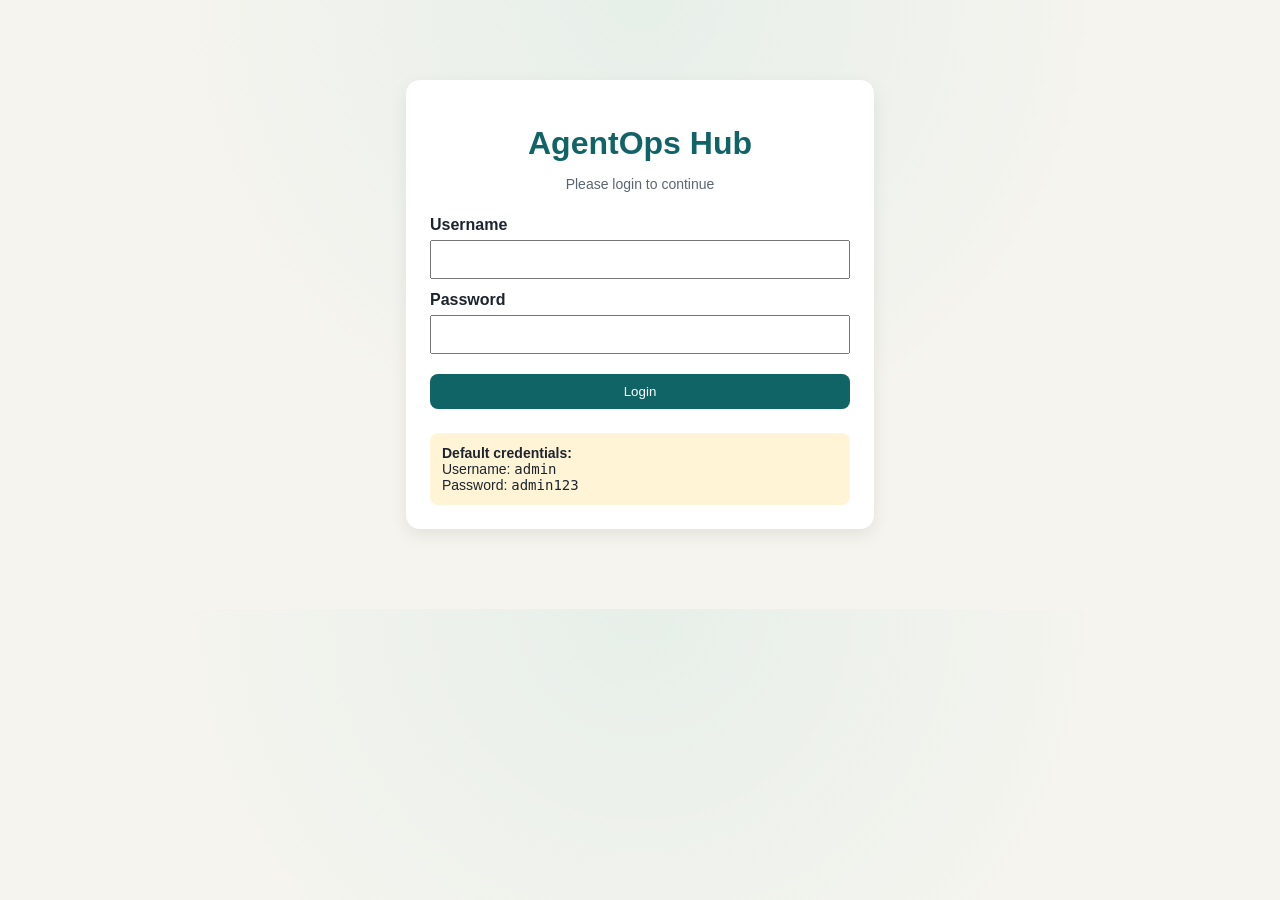
<file: frontend/index.html>
<!doctype html>
<html lang="zh-CN">
<head>
  <meta charset="UTF-8" />
  <meta name="viewport" content="width=device-width, initial-scale=1.0" />
  <title>AgentOps Hub - Task Creation</title>
  <link rel="stylesheet" href="styles.css" />
</head>
<body>
  <main class="container">
    <h1>AgentOps Hub / Task Creation</h1>
    <p>在这里创建 task，然后到 detail page 查看执行状态与结果。</p>

    <nav class="nav-links">
      <a href="docs.html">Docs Management</a>
      <a href="rag.html">RAG Debug</a>
      <a href="tools.html">Tool Catalog</a>
      <a href="permissions.html">Permission Config</a>
      <a href="audit.html">Security Audit</a>
    </nav>

    <form id="taskForm">
      <label for="prompt">Prompt</label>
      <textarea id="prompt" name="prompt" rows="5" required></textarea>

      <label for="outputFormat">Output Format</label>
      <select id="outputFormat" name="outputFormat">
        <option value="both">both</option>
        <option value="markdown">markdown</option>
        <option value="json">json</option>
      </select>

      <label for="docIds">Doc IDs (placeholder for docs/rag integration)</label>
      <textarea id="docIds" name="docIds" rows="3" placeholder="例如: doc-1,doc-2"></textarea>

      <button type="submit">Create Task</button>
    </form>

    <section id="result" class="result"></section>
  </main>

  <script src="config.js"></script>
  <script src="auth.js"></script>
  <script src="main.js"></script>
</body>
</html>
</file>
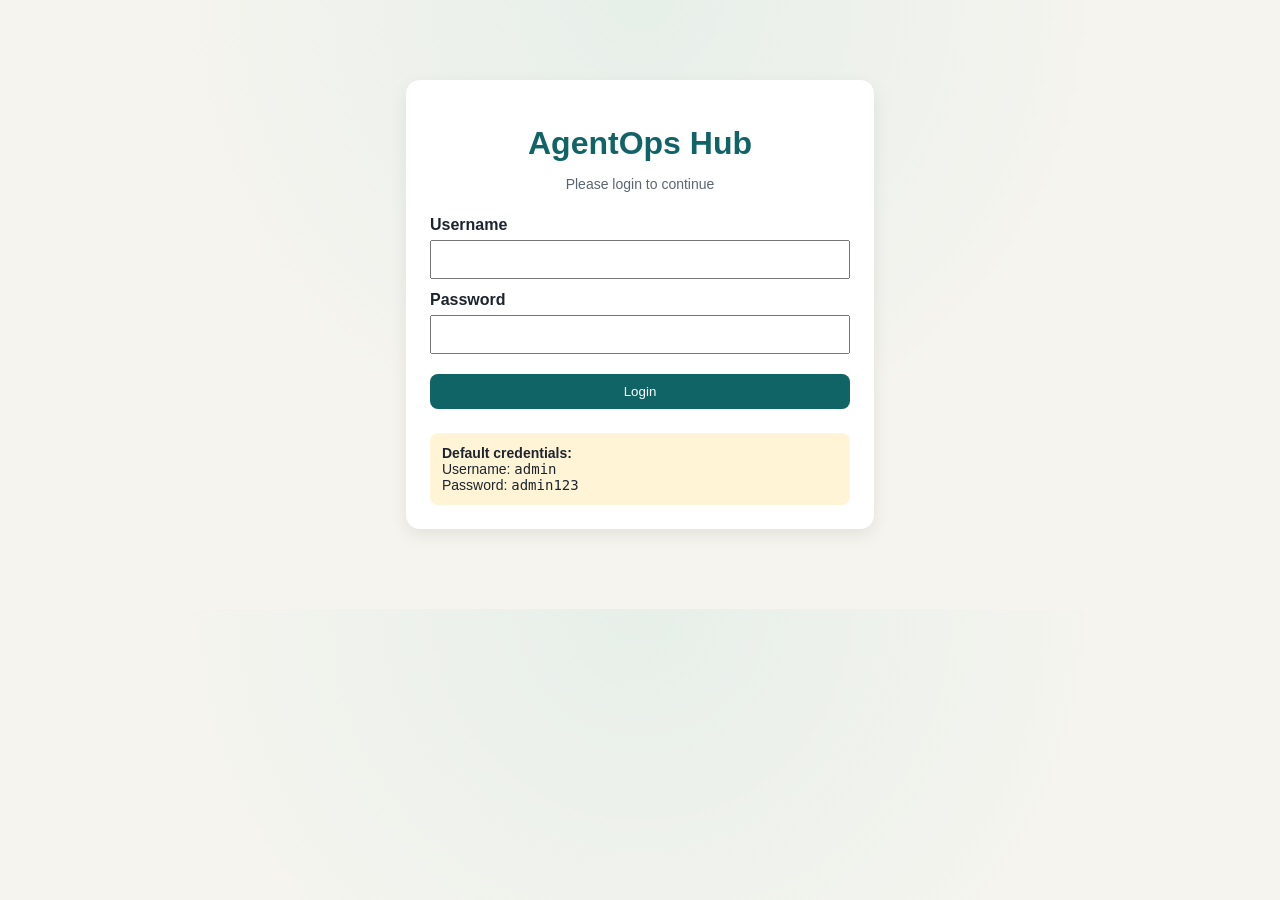
<file: frontend/audit.html>
<!doctype html>
<html lang="zh-CN">
<head>
  <meta charset="UTF-8" />
  <meta name="viewport" content="width=device-width, initial-scale=1.0" />
  <title>AgentOps Hub - Security Audit</title>
  <link rel="stylesheet" href="styles.css" />
</head>
<body>
  <main class="container">
    <h1>AgentOps Hub / Security Audit</h1>
    <nav class="nav-links">
      <a href="index.html">Task Creation</a>
      <a href="tools.html">Tool Catalog</a>
      <a href="permissions.html">Permission Config</a>
    </nav>

    <section class="result-card">
      <label for="decisionFilter">policyDecision</label>
      <select id="decisionFilter">
        <option value="">all</option>
        <option value="deny">deny</option>
        <option value="allow">allow</option>
      </select>
      <label for="limitInput">limit</label>
      <input id="limitInput" type="number" min="1" max="500" value="100" />
      <button id="queryBtn" type="button">Query</button>
    </section>

    <section id="error" class="error"></section>
    <table class="simple-table">
      <thead>
      <tr>
        <th>time</th>
        <th>task/tool</th>
        <th>policy</th>
        <th>scope</th>
        <th>error</th>
      </tr>
      </thead>
      <tbody id="auditBody"></tbody>
    </table>
  </main>

  <script src="config.js"></script>
  <script src="auth.js"></script>
  <script src="audit.js"></script>
</body>
</html>
</file>
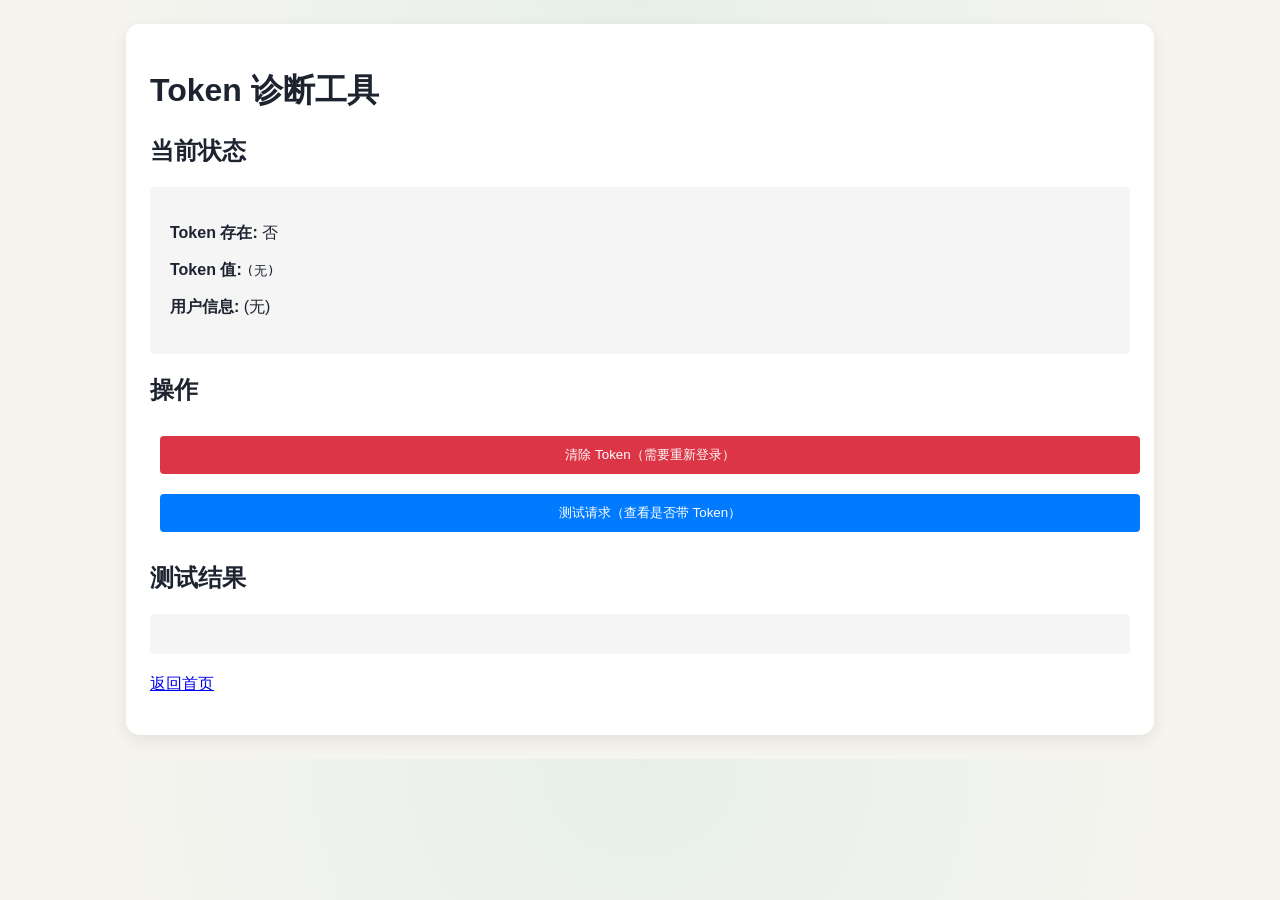
<file: frontend/debug.html>
<!doctype html>
<html lang="zh-CN">
<head>
  <meta charset="UTF-8" />
  <meta name="viewport" content="width=device-width, initial-scale=1.0" />
  <title>Debug - Token 诊断</title>
  <link rel="stylesheet" href="styles.css" />
</head>
<body>
  <main class="container">
    <h1>Token 诊断工具</h1>

    <section>
      <h2>当前状态</h2>
      <div id="status" style="padding: 20px; background: #f5f5f5; border-radius: 4px; margin: 20px 0;">
        <p><strong>Token 存在:</strong> <span id="tokenExists"></span></p>
        <p><strong>Token 值:</strong> <code id="tokenValue" style="word-break: break-all;"></code></p>
        <p><strong>用户信息:</strong> <span id="userInfo"></span></p>
      </div>
    </section>

    <section>
      <h2>操作</h2>
      <button onclick="clearToken()" style="margin: 10px; padding: 10px 20px; background: #dc3545; color: white; border: none; border-radius: 4px; cursor: pointer;">
        清除 Token（需要重新登录）
      </button>
      <button onclick="testRequest()" style="margin: 10px; padding: 10px 20px; background: #007bff; color: white; border: none; border-radius: 4px; cursor: pointer;">
        测试请求（查看是否带 Token）
      </button>
    </section>

    <section>
      <h2>测试结果</h2>
      <pre id="testResult" style="padding: 20px; background: #f5f5f5; border-radius: 4px; margin: 20px 0; white-space: pre-wrap;"></pre>
    </section>

    <p><a href="index.html">返回首页</a></p>
  </main>

  <script src="config.js"></script>
  <script src="auth.js"></script>
  <script>
    const apiBaseUrl = (window.__APP_CONFIG && window.__APP_CONFIG.API_BASE_URL) || "http://localhost:8080";

    // 显示当前状态
    function updateStatus() {
      const token = localStorage.getItem('agentops_auth_token');
      const user = localStorage.getItem('agentops_auth_user');

      document.getElementById('tokenExists').textContent = token ? '是' : '否';
      document.getElementById('tokenValue').textContent = token || '(无)';
      document.getElementById('userInfo').textContent = user || '(无)';
    }

    // 清除 token
    function clearToken() {
      if (confirm('确定要清除登录状态吗？清除后需要重新登录。')) {
        localStorage.clear();
        alert('已清除！现在可以重新登录了。');
        updateStatus();
      }
    }

    // 测试请求
    async function testRequest() {
      const resultDiv = document.getElementById('testResult');
      resultDiv.textContent = '正在测试...\n';

      try {
        // 获取 token
        const token = localStorage.getItem('agentops_auth_token');
        resultDiv.textContent += `\n1. Token 存在: ${token ? '是' : '否'}\n`;

        if (token) {
          resultDiv.textContent += `2. Token 值: ${token.substring(0, 20)}...\n`;
        }

        // 构造请求
        const headers = {
          'Content-Type': 'application/json',
        };

        if (token) {
          headers['Authorization'] = `Bearer ${token}`;
        }

        resultDiv.textContent += `\n3. 请求 headers:\n${JSON.stringify(headers, null, 2)}\n`;

        // 发送测试请求（使用 GET 而不是 POST，避免真的创建任务）
        resultDiv.textContent += `\n4. 发送请求到: ${apiBaseUrl}/api/tasks\n`;

        const response = await fetch(`${apiBaseUrl}/api/tasks`, {
          method: 'GET',
          headers: headers
        });

        resultDiv.textContent += `\n5. 响应状态: ${response.status} ${response.statusText}\n`;

        const data = await response.json();
        resultDiv.textContent += `\n6. 响应数据:\n${JSON.stringify(data, null, 2)}\n`;

        if (response.status === 401) {
          resultDiv.textContent += `\n⚠️ 401 错误：说明 token 无效或未发送！\n`;
        } else if (response.ok) {
          resultDiv.textContent += `\n✅ 请求成功！Token 正常工作。\n`;
        }

      } catch (error) {
        resultDiv.textContent += `\n❌ 错误: ${error.message}\n`;
      }
    }

    // 页面加载时更新状态
    updateStatus();
  </script>
</body>
</html>
</file>
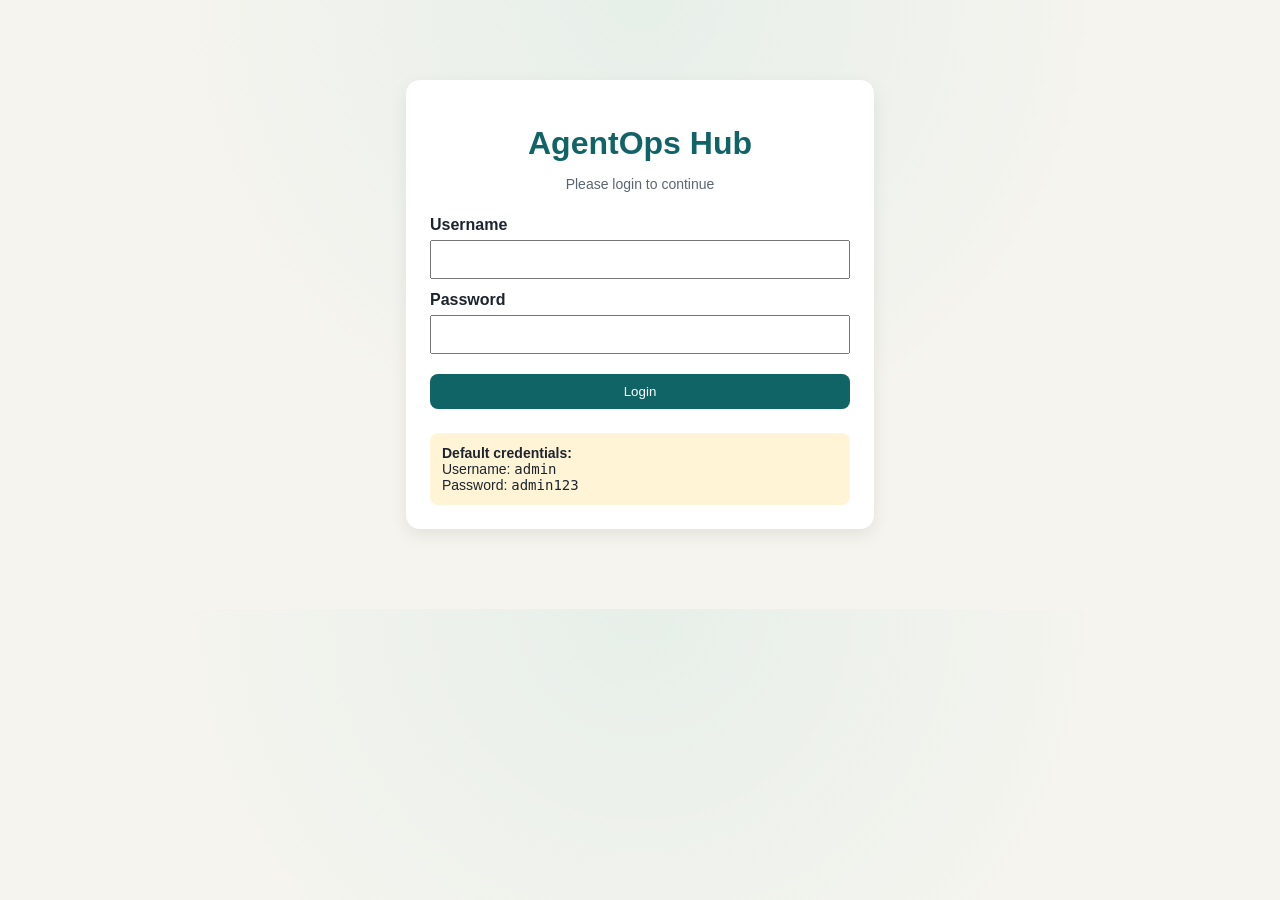
<file: frontend/docs.html>
<!doctype html>
<html lang="zh-CN">
<head>
  <meta charset="UTF-8" />
  <meta name="viewport" content="width=device-width, initial-scale=1.0" />
  <title>AgentOps Hub - Docs Management</title>
  <link rel="stylesheet" href="styles.css" />
</head>
<body>
  <main class="container">
    <h1>AgentOps Hub / Docs Management</h1>
    <p><a href="index.html">Back to Task Creation</a> | <a href="rag.html">Go to RAG Debug</a></p>

    <section>
      <h2>Upload Document</h2>
      <form id="uploadForm">
        <input id="docFile" type="file" accept=".txt,.md,.pdf" required />
        <button type="submit">Upload</button>
      </form>
      <p id="uploadMessage" class="muted"></p>
    </section>

    <section>
      <h2>Document List</h2>
      <button id="refreshDocs" type="button">Refresh</button>
      <div id="docsLoading" class="muted hidden">Loading docs...</div>
      <div id="docsError" class="error hidden"></div>
      <div id="docsEmpty" class="muted hidden">No docs uploaded yet.</div>
      <div id="docsTable"></div>
    </section>
  </main>

  <script src="config.js"></script>
  <script src="auth.js"></script>
  <script src="docs.js"></script>
</body>
</html>
</file>
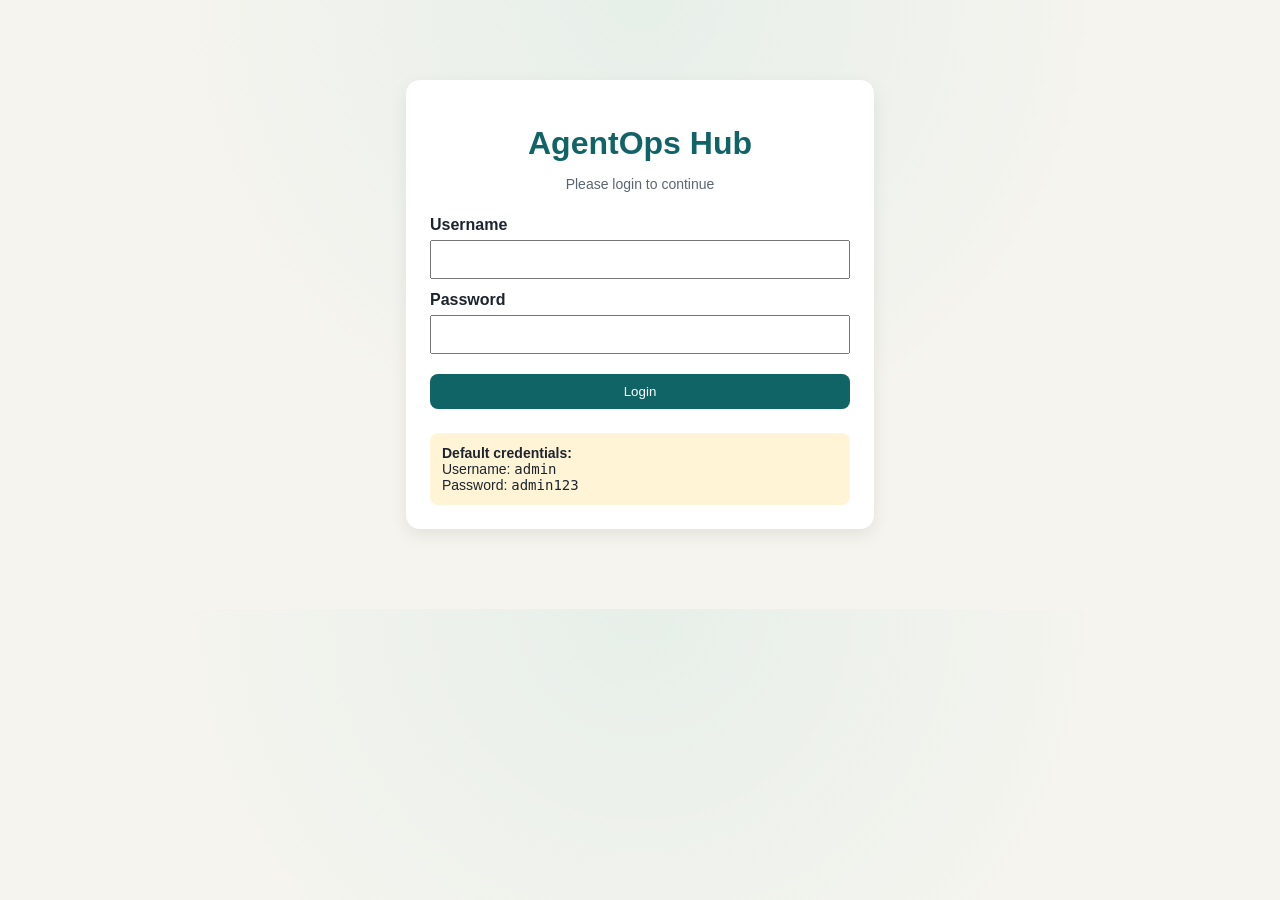
<file: frontend/login.html>
<!doctype html>
<html lang="zh-CN">
<head>
  <meta charset="UTF-8" />
  <meta name="viewport" content="width=device-width, initial-scale=1.0" />
  <title>Login - AgentOps Hub</title>
  <link rel="stylesheet" href="styles.css" />
  <style>
    .login-container {
      max-width: 420px;
      margin: 80px auto;
    }
    .login-form {
      margin-top: 24px;
    }
    .login-title {
      text-align: center;
      color: var(--accent);
      margin-bottom: 8px;
    }
    .login-subtitle {
      text-align: center;
      color: var(--muted);
      font-size: 14px;
      margin-bottom: 24px;
    }
  </style>
</head>
<body>
  <main class="container login-container">
    <h1 class="login-title">AgentOps Hub</h1>
    <p class="login-subtitle">Please login to continue</p>

    <form id="loginForm" class="login-form">
      <label for="username">Username</label>
      <input type="text" id="username" name="username" required autocomplete="username" />

      <label for="password">Password</label>
      <input type="password" id="password" name="password" required autocomplete="current-password" />

      <button type="submit" style="margin-top: 20px;">Login</button>
    </form>

    <div id="error" class="error hidden"></div>

    <div style="margin-top: 24px; padding: 12px; background: var(--warn-bg); border-radius: 8px; font-size: 14px;">
      <strong>Default credentials:</strong><br>
      Username: <code>admin</code><br>
      Password: <code>admin123</code>
    </div>
  </main>

  <script src="config.js"></script>
  <script src="auth.js"></script>
  <script src="login.js"></script>
</body>
</html>
</file>
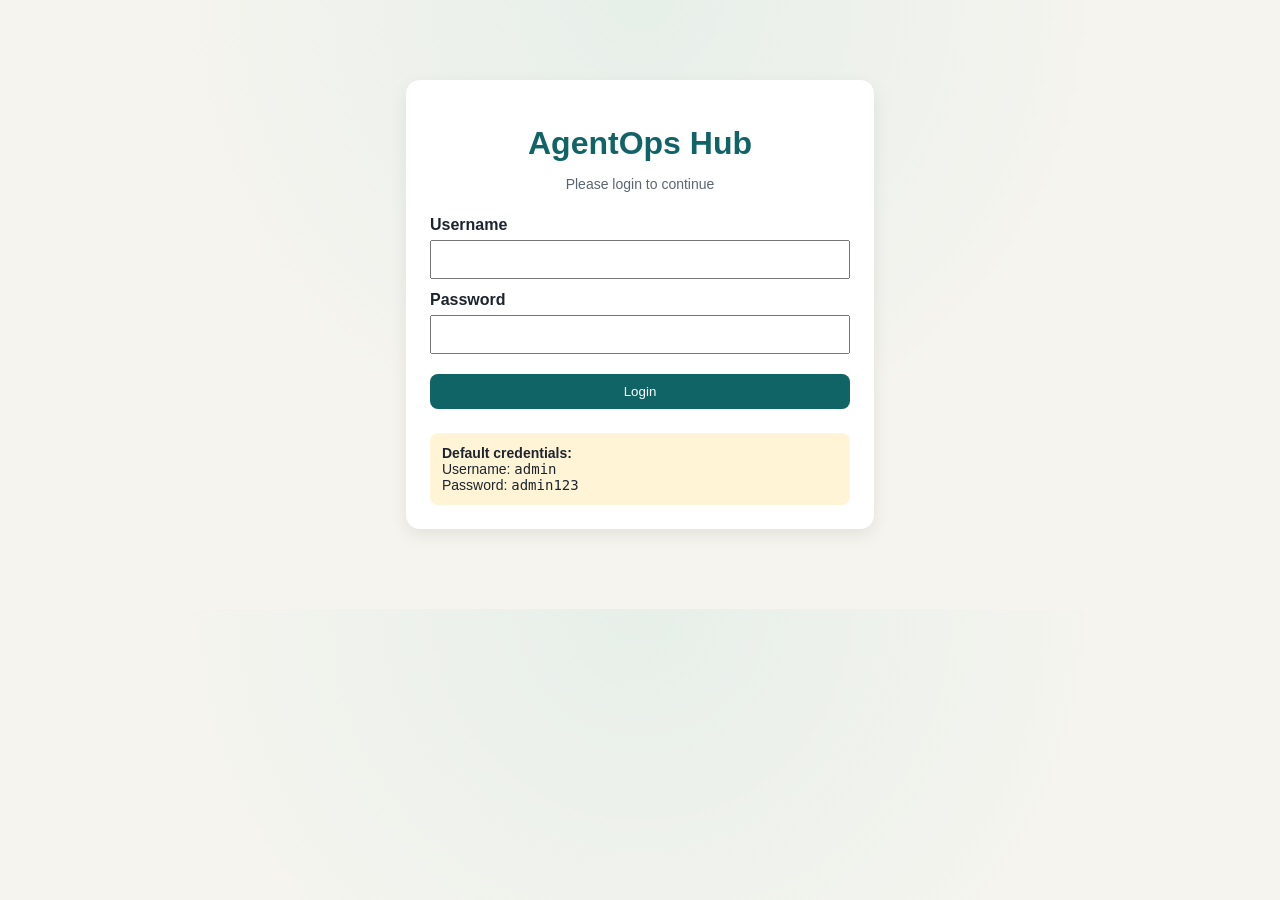
<file: frontend/permissions.html>
<!doctype html>
<html lang="zh-CN">
<head>
  <meta charset="UTF-8" />
  <meta name="viewport" content="width=device-width, initial-scale=1.0" />
  <title>AgentOps Hub - Permission Config</title>
  <link rel="stylesheet" href="styles.css" />
</head>
<body>
  <main class="container">
    <h1>AgentOps Hub / Permission Config</h1>
    <nav class="nav-links">
      <a href="index.html">Task Creation</a>
      <a href="tools.html">Tool Catalog</a>
      <a href="audit.html">Security Audit</a>
    </nav>

    <section class="result-card">
      <label for="roleInput">Role</label>
      <input id="roleInput" type="text" placeholder="operator" />
      <label for="scopesInput">Scopes (comma separated)</label>
      <textarea id="scopesInput" rows="3" placeholder="rag:search,rag:chunk:read"></textarea>
      <button id="saveBtn" type="button">Save Mapping</button>
    </section>

    <section id="error" class="error"></section>
    <table class="simple-table">
      <thead>
      <tr>
        <th>role</th>
        <th>scopes</th>
        <th>actions</th>
      </tr>
      </thead>
      <tbody id="permissionBody"></tbody>
    </table>
  </main>

  <script src="config.js"></script>
  <script src="auth.js"></script>
  <script src="permissions.js"></script>
</body>
</html>
</file>
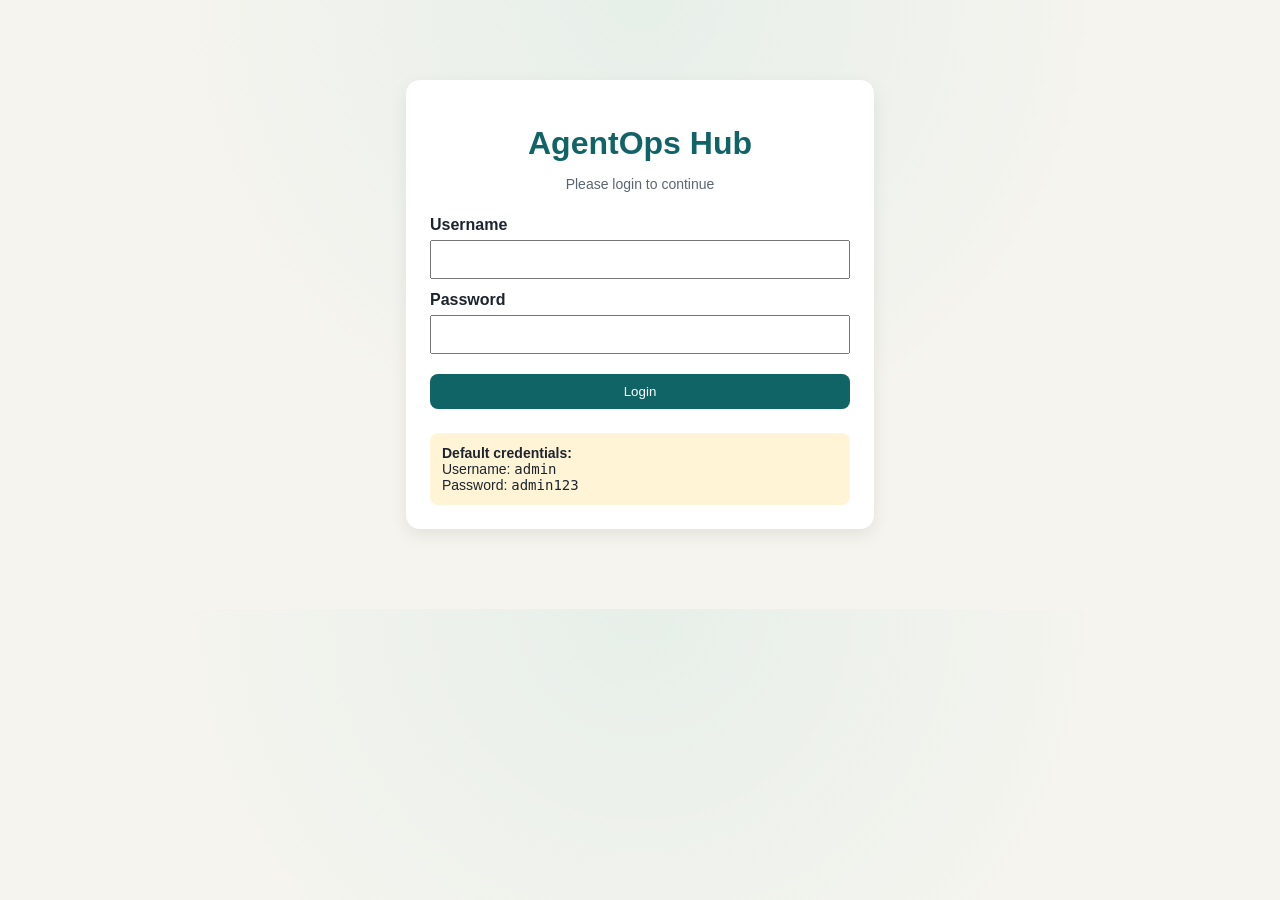
<file: frontend/rag.html>
<!doctype html>
<html lang="zh-CN">
<head>
  <meta charset="UTF-8" />
  <meta name="viewport" content="width=device-width, initial-scale=1.0" />
  <title>AgentOps Hub - RAG Debug</title>
  <link rel="stylesheet" href="styles.css" />
</head>
<body>
  <main class="container">
    <h1>AgentOps Hub / RAG Debug</h1>
    <p><a href="index.html">Back to Task Creation</a> | <a href="docs.html">Go to Docs Management</a></p>

    <form id="ragForm">
      <label for="query">Query</label>
      <textarea id="query" rows="3" required></textarea>

      <label for="docIds">Doc IDs (comma/newline separated)</label>
      <textarea id="docIds" rows="3" placeholder="doc-xxx, doc-yyy" required></textarea>

      <label for="topK">topK</label>
      <input id="topK" type="number" min="1" max="20" value="5" />

      <button type="submit">Search</button>
    </form>

    <section id="ragState" class="muted"></section>
    <section id="ragMeta" class="muted"></section>
    <section id="ragError" class="error"></section>
    <section id="ragResults"></section>
    <section id="chunkDetail" class="hidden"></section>
  </main>

  <script src="config.js"></script>
  <script src="auth.js"></script>
  <script src="rag.js"></script>
</body>
</html>
</file>
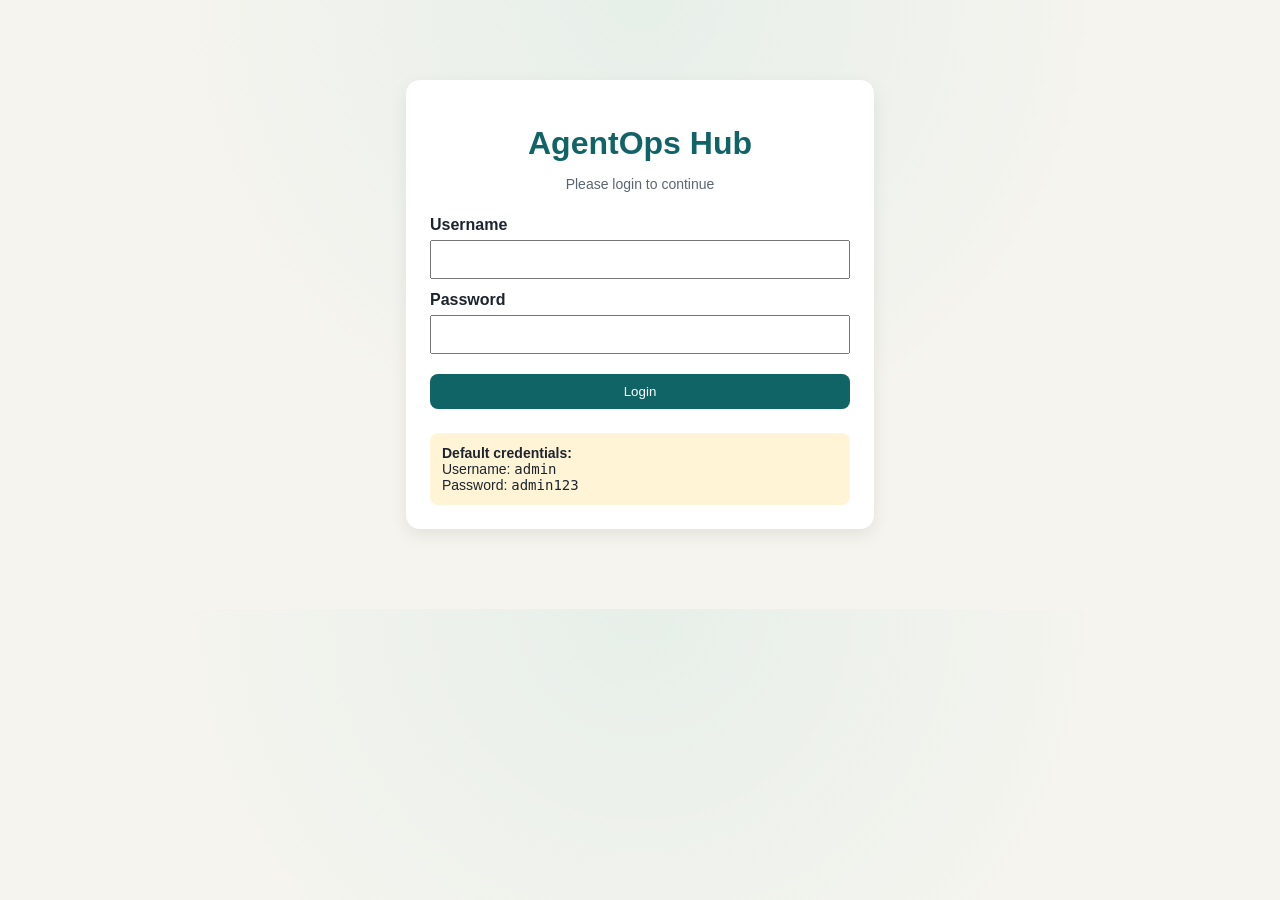
<file: frontend/replay.html>
<!doctype html>
<html lang="zh-CN">
<head>
  <meta charset="UTF-8" />
  <meta name="viewport" content="width=device-width, initial-scale=1.0" />
  <title>AgentOps Hub - Replay Timeline</title>
  <link rel="stylesheet" href="styles.css" />
</head>
<body>
  <main class="container">
    <h1>AgentOps Hub / Replay Timeline</h1>
    <p><a id="backToTask" href="#">Back to Task Detail</a></p>

    <section id="replayLoading" class="muted">Loading trace data...</section>
    <section id="replayEmpty" class="muted hidden"></section>
    <section id="replayError" class="error hidden"></section>

    <section id="replayMeta" class="hidden"></section>
    <section id="timeline" class="timeline hidden"></section>
  </main>

  <script src="config.js"></script>
  <script src="auth.js"></script>
  <script src="replay.js"></script>
</body>
</html>
</file>
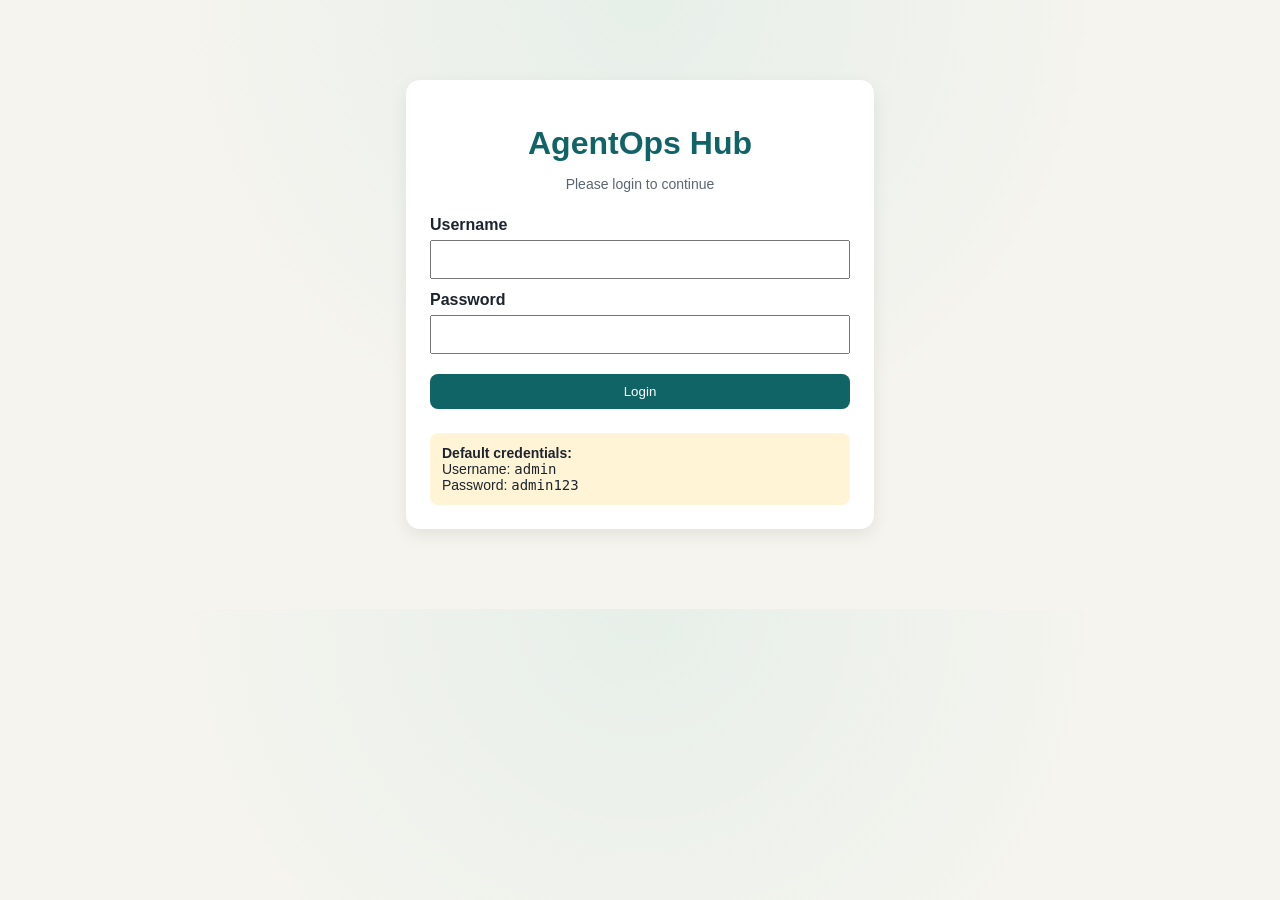
<file: frontend/task.html>
<!doctype html>
<html lang="zh-CN">
<head>
  <meta charset="UTF-8" />
  <meta name="viewport" content="width=device-width, initial-scale=1.0" />
  <title>AgentOps Hub - Task Detail</title>
  <link rel="stylesheet" href="styles.css" />
</head>
<body>
  <main class="container">
    <h1>AgentOps Hub / Task Detail</h1>
    <div id="meta"></div>
    <button id="cancelTaskBtn" type="button">Cancel Task</button>

    <section class="trace-entry">
      <h2>Replay Entry</h2>
      <p id="traceHint" class="muted">trace availability 检查中...</p>
      <a id="replayLink" class="button-link hidden" href="#">Go to Replay Timeline</a>
      <div id="failureSummary" class="error"></div>
    </section>

    <div class="views">
      <section>
        <h2>Markdown View</h2>
        <pre id="markdownView"></pre>
      </section>
      <section>
        <h2>JSON View</h2>
        <pre id="jsonView"></pre>
      </section>
    </div>

    <section>
      <h2>Citations</h2>
      <ul id="citationsView" class="muted"></ul>
    </section>

    <section class="result-card">
      <h2>Artifacts</h2>
      <div id="artifactsSummaryView" class="muted">not available</div>
      <div id="artifactsListView" class="muted">not available</div>
    </section>

    <section class="result-card">
      <h2>Verifier Report</h2>
      <p id="finalDecisionView" class="muted">finalDecision: not available</p>
      <pre id="verifierReportView">not available</pre>
    </section>

    <section class="result-card">
      <h2>Repair Rounds</h2>
      <div id="repairRoundsView" class="muted">not available</div>
    </section>

    <section class="result-card">
      <h2>Model Usage</h2>
      <pre id="modelUsageView">not available</pre>
    </section>

    <section class="result-card">
      <h2>Final Answer</h2>
      <pre id="finalAnswerView">not available</pre>
    </section>

    <section class="result-card">
      <h2>PLAN Parse Diagnostics</h2>
      <p id="parserStageView" class="muted">stage: not available</p>
      <p id="usageUnavailableReasonView" class="muted">usage missing reason: not available</p>
      <pre id="rawResponseSnippetView">not available</pre>
    </section>

    <section id="error" class="error"></section>
  </main>

  <script src="config.js"></script>
  <script src="auth.js"></script>
  <script src="task.js"></script>
</body>
</html>
</file>
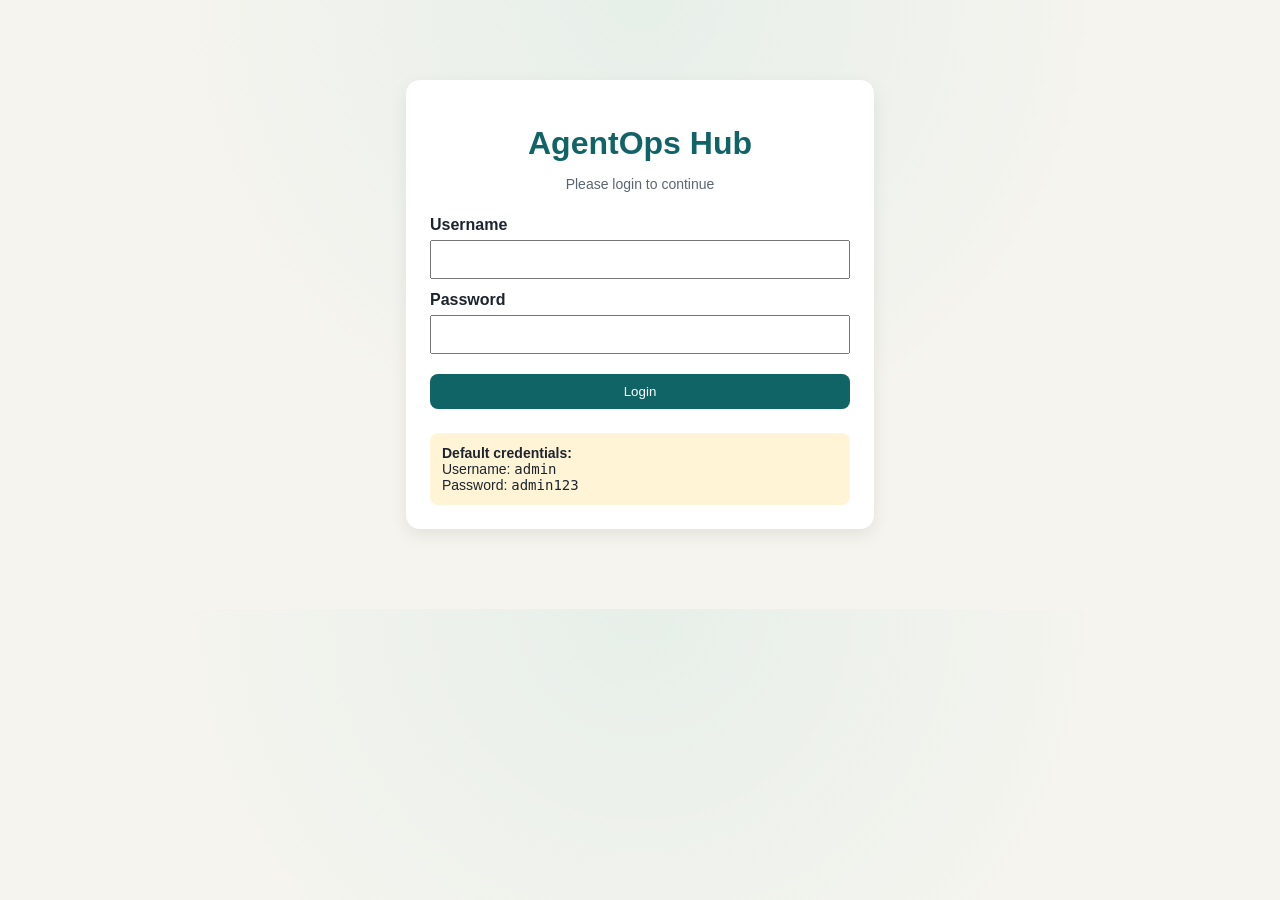
<file: frontend/tools.html>
<!doctype html>
<html lang="zh-CN">
<head>
  <meta charset="UTF-8" />
  <meta name="viewport" content="width=device-width, initial-scale=1.0" />
  <title>AgentOps Hub - Tool Catalog</title>
  <link rel="stylesheet" href="styles.css" />
</head>
<body>
  <main class="container">
    <h1>AgentOps Hub / Tool Catalog</h1>
    <nav class="nav-links">
      <a href="index.html">Task Creation</a>
      <a href="permissions.html">Permission Config</a>
      <a href="audit.html">Security Audit</a>
    </nav>

    <section class="result-card">
      <label for="statusFilter">Status Filter</label>
      <select id="statusFilter">
        <option value="">all</option>
        <option value="enabled">enabled</option>
        <option value="disabled">disabled</option>
      </select>
      <button id="refreshBtn" type="button">Refresh</button>
    </section>

    <section id="error" class="error"></section>
    <table class="simple-table" id="catalogTable">
      <thead>
      <tr>
        <th>name</th>
        <th>type</th>
        <th>enabled</th>
        <th>requiredScope</th>
        <th>timeout/retry</th>
        <th>safetyPolicy</th>
      </tr>
      </thead>
      <tbody id="catalogBody"></tbody>
    </table>
  </main>

  <script src="config.js"></script>
  <script src="auth.js"></script>
  <script src="tools.js"></script>
</body>
</html>
</file>
<file: frontend/styles.css>
:root {
  --bg: #f5f4ef;
  --paper: #ffffff;
  --ink: #1d2430;
  --accent: #116466;
  --error: #b42318;
  --muted: #5b6571;
  --ok: #1d6f42;
  --warn-bg: #fff5d6;
}

body {
  margin: 0;
  background: radial-gradient(circle at top, #e7efe9 0, var(--bg) 52%);
  color: var(--ink);
  font-family: "IBM Plex Sans", "Noto Sans SC", sans-serif;
}

.container {
  max-width: 980px;
  margin: 24px auto;
  background: var(--paper);
  border-radius: 14px;
  padding: 24px;
  box-shadow: 0 6px 18px rgba(0, 0, 0, 0.08);
}

label { display: block; margin-top: 12px; font-weight: 600; }
textarea, select, button, input { width: 100%; margin-top: 6px; padding: 10px; box-sizing: border-box; }
button { background: var(--accent); color: #fff; border: none; cursor: pointer; border-radius: 8px; }
button:hover { opacity: 0.92; }

.views { display: grid; grid-template-columns: 1fr 1fr; gap: 14px; }
pre { white-space: pre-wrap; word-break: break-word; background: #f6f8fa; padding: 12px; border-radius: 8px; }
.error { color: var(--error); margin-top: 12px; }
.muted { color: var(--muted); }
.hidden { display: none; }

.nav-links {
  display: flex;
  gap: 10px;
  margin-bottom: 14px;
}

.nav-links a,
.button-link {
  display: inline-block;
  padding: 8px 12px;
  background: var(--accent);
  color: #fff;
  text-decoration: none;
  border-radius: 8px;
}

.trace-entry {
  margin: 14px 0 18px;
  padding: 12px;
  border: 1px solid #d8e3dc;
  border-radius: 10px;
  background: #f8fbf9;
}

.timeline {
  display: flex;
  flex-direction: column;
  gap: 12px;
}

.step-card {
  border: 1px solid #d8e3dc;
  border-left: 6px solid #a9b9ae;
  border-radius: 10px;
  padding: 12px;
  background: #fcfdfc;
}

.step-card.step-succeeded { border-left-color: var(--ok); }
.step-card.step-failed { border-left-color: var(--error); background: #fff5f5; }
.step-card.step-running { border-left-color: #2f6f8f; }

.step-header {
  display: flex;
  flex-wrap: wrap;
  justify-content: space-between;
  gap: 8px;
}

.tool-call-list {
  margin-top: 10px;
  padding-top: 8px;
  border-top: 1px dashed #d3ddd6;
}

.tool-call {
  border: 1px solid #dfe6e1;
  border-radius: 8px;
  padding: 8px;
  margin-top: 8px;
}

.tool-call.ok { border-left: 4px solid var(--ok); }
.tool-call.fail { border-left: 4px solid var(--error); background: #fff7f7; }

.tool-call-head {
  display: flex;
  justify-content: space-between;
  gap: 12px;
  align-items: center;
}

.trace-toggle {
  width: auto;
  padding: 6px 10px;
  margin: 0;
  font-size: 13px;
}

.tool-call-detail {
  margin-top: 8px;
  padding: 8px;
  border-radius: 6px;
  background: var(--warn-bg);
}

.simple-table {
  width: 100%;
  border-collapse: collapse;
  margin-top: 10px;
}

.simple-table th,
.simple-table td {
  border: 1px solid #dce4de;
  padding: 8px;
  text-align: left;
  vertical-align: top;
}

.simple-table th {
  background: #f0f6f2;
}

.result-card {
  border: 1px solid #d8e3dc;
  border-radius: 10px;
  padding: 10px;
  margin-top: 10px;
  background: #fbfdfc;
}

.result-card button {
  margin-top: 10px;
}

@media (max-width: 768px) {
  .views { grid-template-columns: 1fr; }
  .tool-call-head {
    flex-direction: column;
    align-items: flex-start;
  }
  .nav-links {
    flex-direction: column;
  }
}
</file>
